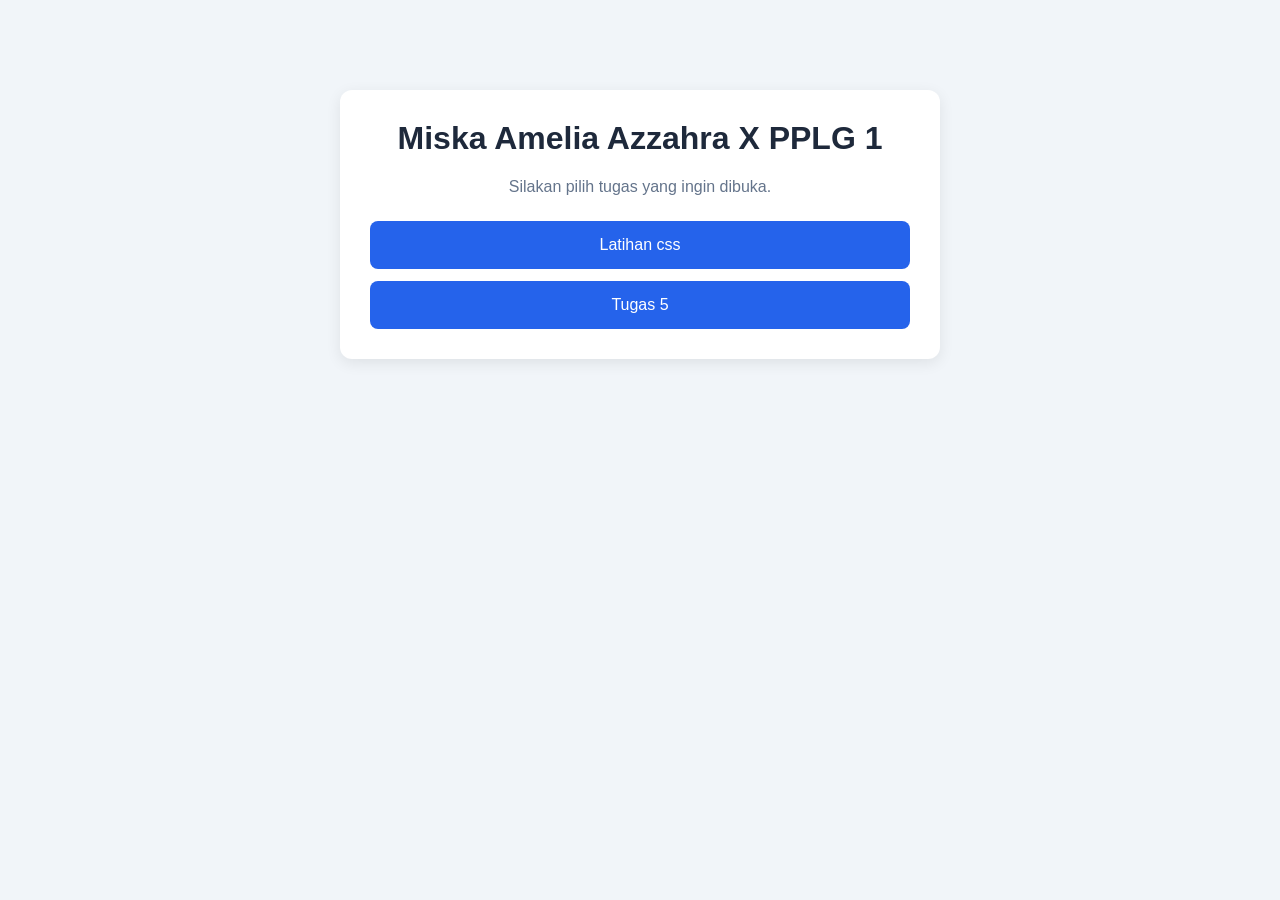
<file: index.html>
<!DOCTYPE html>
<html lang="en">
<head>
    <meta charset="UTF-8">
    <meta name="viewport" content="width=device-width, initial-scale=1.0">
    <title>Menu Tugas Miska Amelia Azzahra X PPLG 1</title>
    <link rel="stylesheet" href="style.css">
</head>
<body>

    <div class="container">
        <h1>Miska Amelia Azzahra X PPLG 1</h1>
        <p>Silakan pilih tugas yang ingin dibuka.</p>

        <a href="latihan1_index.html" class="menu">
            Latihan css
        </a>

        <a href="table.html" class="menu">
            Tugas 5
        </a>

    </div>

</body>
</html>
</file>
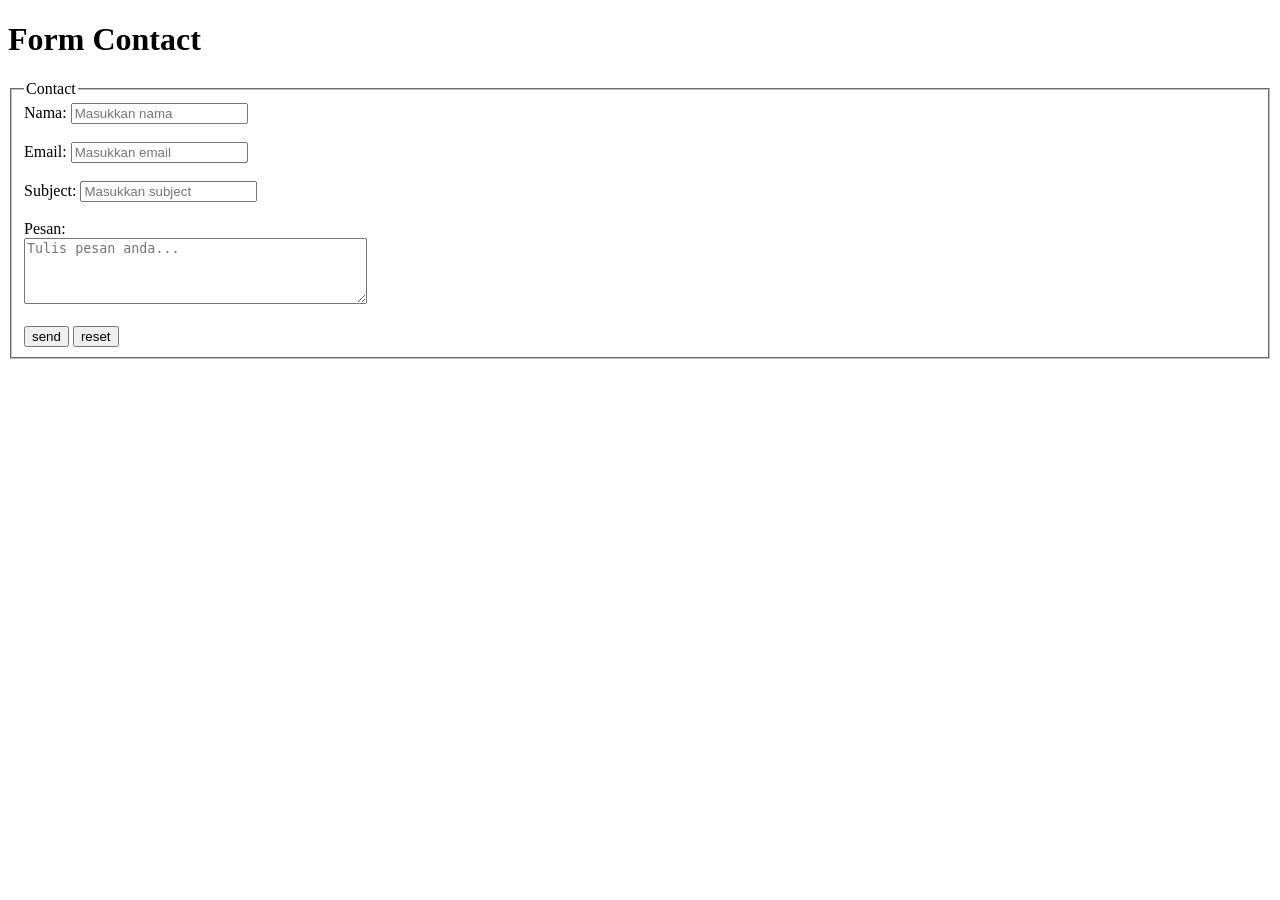
<file: contact.html>
<!DOCTYPE html>
<html lang="en">
<head>
  <meta charset="UTF-8">
  <meta name="viewport" content="width=device-width, initial-scale=1.0">
  <title>Form Contact</title>
</head>
<body>

  <h1>Form Contact</h1>
  <form>
    <fieldset>
      <legend>Contact</legend>
      <label form="Nama">Nama:</label>
      <input type="text" name="nama" placeholder="Masukkan nama"><br><br>

      <label form="Email">Email:</label>
      <input type="email" name="email" placeholder="Masukkan email"><br><br>

      <label form="Subject">Subject:</label>
      <input type="subject" name="subject" placeholder="Masukkan subject"><br><br>

      <label for="Pesan">Pesan:</label><br>
      <textarea id="Pesan" name="Pesan" rows="4" cols="40" placeholder="Tulis pesan anda..." required></textarea><br><br>

      <input type="submit" value="send" formaction="../../../TUGAS DANI/TUGAS HTML Dani Arya Putra/TUGAS 5/table.html">
      <input type="reset" value="reset">
    </fieldset>
  </form>

</body>
</html>
</file>
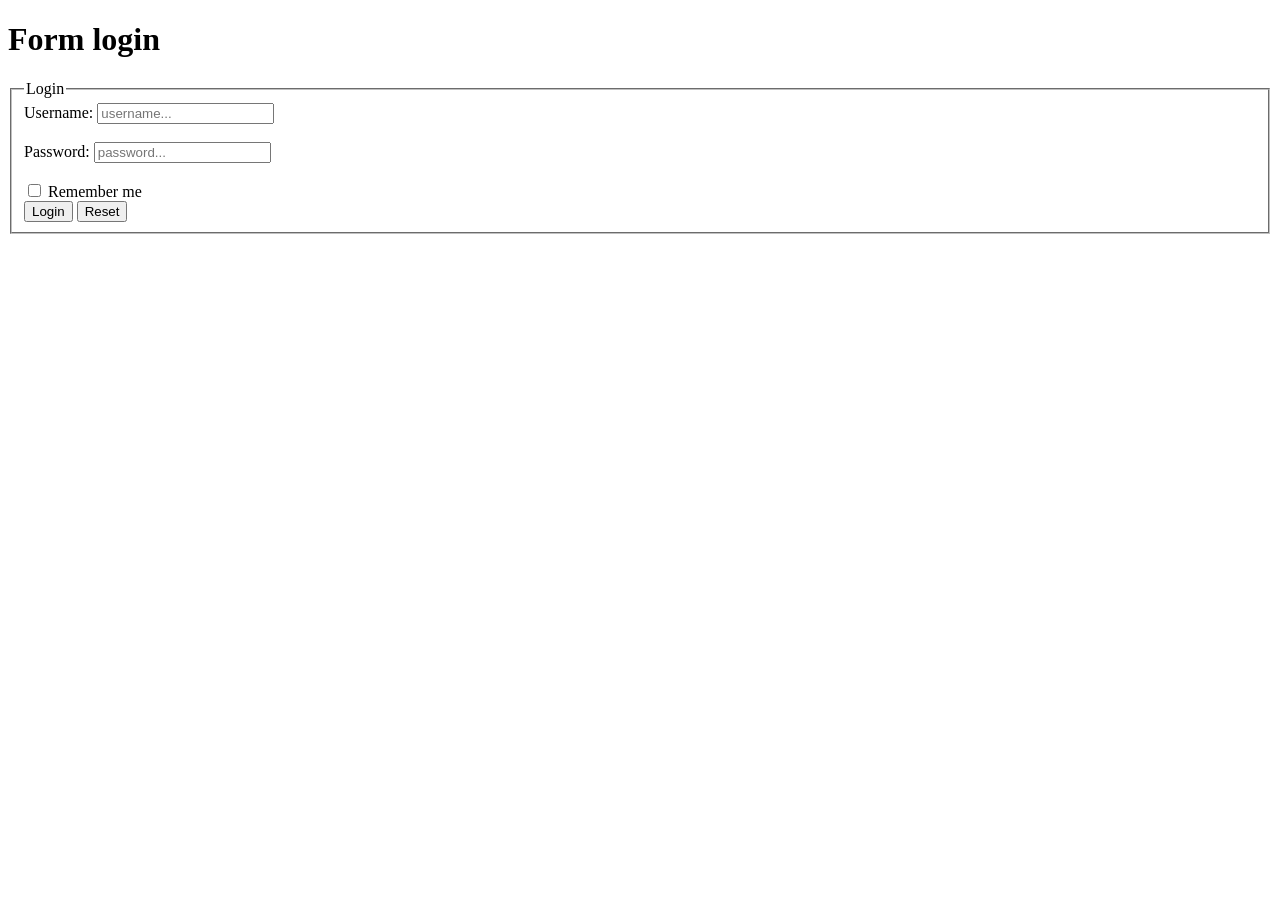
<file: login.html>
<!DOCTYPE html>
<html lang="en">
<head>
  <meta charset="UTF-8">
  <meta name="viewport" content="width=device-width, initial-scale=1.0">
  <title>Form Login</title>
</head>
<body>

  <h1>Form login</h1>
  <form action="from.html">
    <fieldset>
      <legend>Login</legend>
      <label for="username">Username:</label>
      <input for="username" id="username" name="username" placeholder="username..."/> <br><br>
      <label for="password">Password:</label> 
      <input for="password" id="password" name="password" placeholder="password..."/> <br><br>
      <input type="checkbox" id="Remember me" name="Remember me" value="Remember me"/>
      <label for="Remember me">Remember me</label> <br>
      <input type="submit" value="Login" formaction="table.html">
      <input type="reset" value="Reset"> <br>
    </fieldset>
  </form>

</body>
</html>
</file>
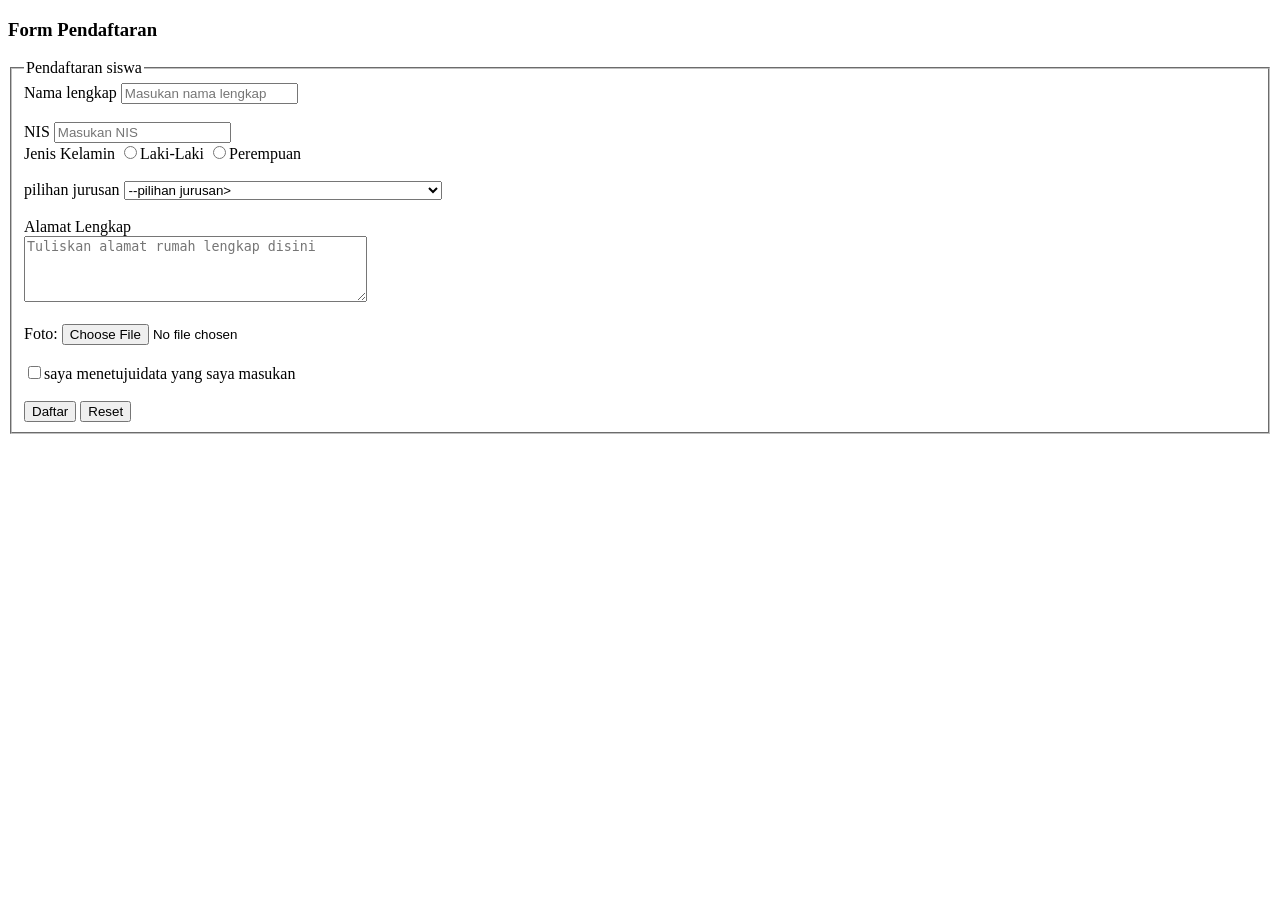
<file: pendaftaran.html>
<!DOCTYPE html>
<html lang="en">
<head>
  <meta charset="UTF-8">
  <meta name="viewport" content="width=device-width, initial-scale=1.0">
  <title> Form Pendaftaran</title>
</head>
<body>

  <h3>Form Pendaftaran</h3>
  <form>
    <fieldset>
      <legend>Pendaftaran siswa</legend>
      <label for="name"> Nama lengkap</label>
      <input type="text" id="NIS" name="NIS" placeholder="Masukan nama lengkap" required><br><br>

      <label for="NIS">NIS</label>
      <input type="text" id="NIS" name="NIS" placeholder="Masukan NIS" required><br>

      <label>Jenis Kelamin</label>
      <input type="radio" name="jk" value="L">Laki-Laki
      <input type="radio" name="jk" value="P">Perempuan<br><br>

      <label for="jurusan">pilihan jurusan</label>
      <select id="jurusan" name="jurusan" required>
        <option value="">--pilihan jurusan></option>
        <option value="TSM">Teknik Sepeda Motor [TSM]</option>
        <option value="PPLG">Perkembangan Perangkat Lunak dan Gim [PPLG]</option>
        <option value="TKJ">Teknik Komputer & Jaringan</option>
      </select><br><br>

      <label for="Alamat">Alamat Lengkap</label><br>
      <textarea name="Alamat" id="Alamat" rows="4" cols="40" placeholder="Tuliskan alamat rumah lengkap disini"></textarea><br><br>

      <label>Foto:</label>
      <input type="file" name="Choose file" accept="image"><br><br>
      <input type="checkbox" name="id" value="saya menetujui data yang saya masukan">saya menetujuidata yang saya masukan<br><br>

      <input type="submit" value="Daftar" formaction="table.html">
      <input type="reset" value="Reset">
    </fieldset>
  </form>
  
</body>
</html>
</file>
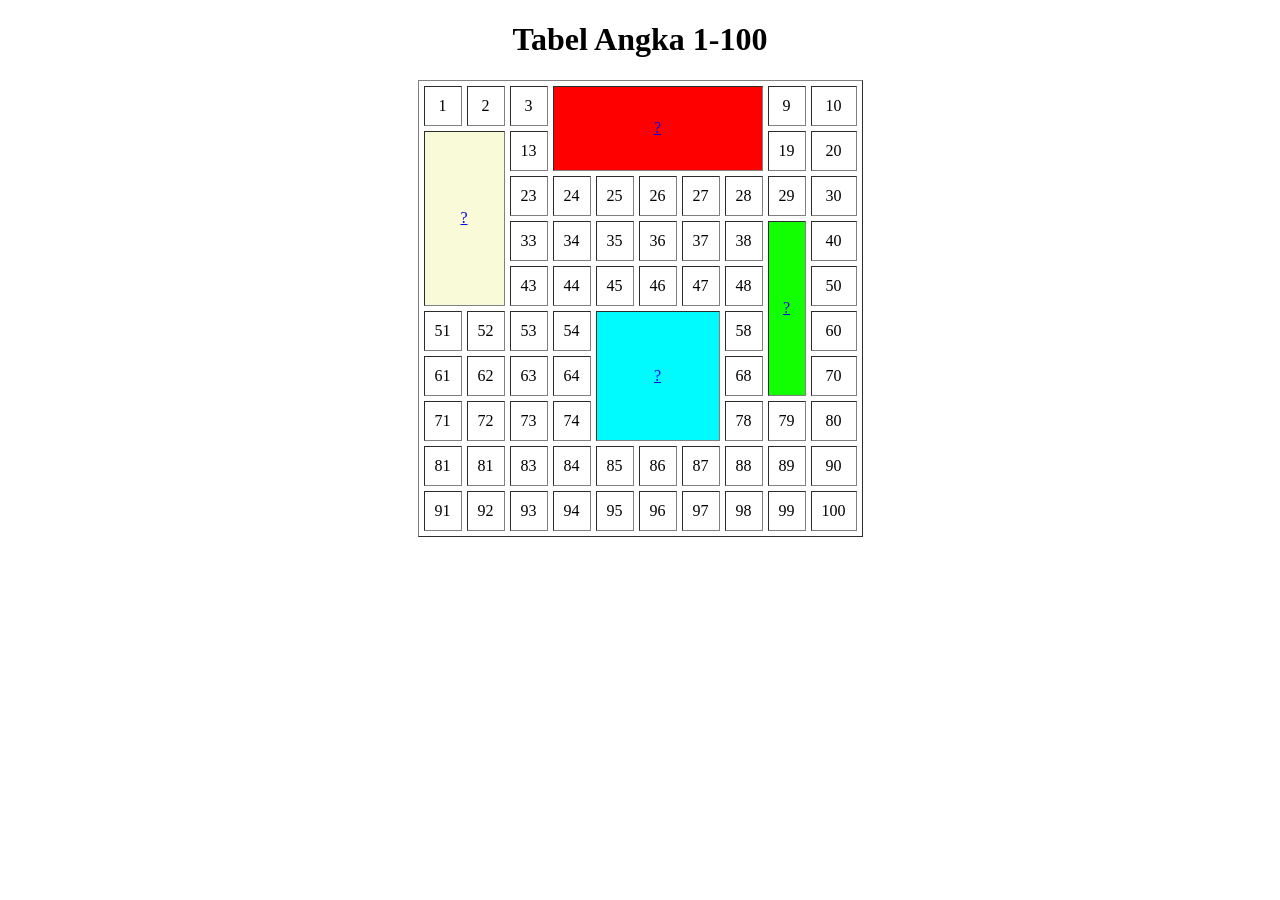
<file: table.html>
<!DOCTYPE html>
<html lang="en">
<head>
  <meta charset="UTF-8">
  <meta name="viewport" content="width=device-width, initial-scale=1.0">
  <title>Tabel Angka</title>
</head>
<body>
  
  <h1 style="text-align: center;">Tabel Angka 1-100</h1>
  <table border="1" width="5" cellpadding="10" cellspacing="5" align="center" style="text-align: center;">
    <tr>
      <td>1</td>
      <td>2</td>
      <td>3</td>
      <td colspan="5" rowspan="2" style="background-color: rgb(255, 0, 0);"><a href="login.html">?</a></td>
      <td>9</td>
      <td>10</td>
    </tr>
    <tr>
      <td colspan="2" rowspan="4" style="background-color: rgb(249, 250, 215);"><a href="pendaftaran.html">?</a></td>
      <td>13</td>
      <td>19</td>
      <td>20</td>
    </tr>
    <tr>
      <td>23</td>
      <td>24</td>
      <td>25</td>
      <td>26</td>
      <td>27</td>
      <td>28</td>
      <td>29</td>
      <td>30</td>
    </tr>
    <tr>
      <td>33</td>
      <td>34</td>
      <td>35</td>
      <td>36</td>
      <td>37</td>
      <td>38</td>
      <td rowspan="4" style="background-color: rgb(17, 255, 0);"><a href="url.html">?</a></td>
      <td>40</td>
    </tr>
    <tr>
      <td>43</td>
      <td>44</td>
      <td>45</td>
      <td>46</td>
      <td>47</td>
      <td>48</td>
      <td>50</td>
    </tr>
    <tr>
      <td>51</td>
      <td>52</td>
      <td>53</td>
      <td>54</td>
      <td colspan="3" rowspan="3" style="background-color: rgb(0, 251, 255);"><a href="contact.html">?</a></td>
      <td>58</td>
      <td>60</td>
    </tr>
    <tr>
      <td>61</td>
      <td>62</td>
      <td>63</td>
      <td>64</td>
      <td>68</td>
      <td>70</td>
    </tr>
    <tr>
      <td>71</td>
      <td>72</td>
      <td>73</td>
      <td>74</td>
      <td>78</td>
      <td>79</td>
      <td>80</td>
    </tr>
    <tr>
      <td>81</td>
      <td>81</td>
      <td>83</td>
      <td>84</td>
      <td>85</td>
      <td>86</td>
      <td>87</td>
      <td>88</td>
      <td>89</td>
      <td>90</td>
    </tr>
    <tr>
      <td>91</td>
      <td>92</td>
      <td>93</td>
      <td>94</td>
      <td>95</td>
      <td>96</td>
      <td>97</td>
      <td>98</td>
      <td>99</td>
      <td>100</td>
    </tr>
  </table>

</body>
</html>
</file>
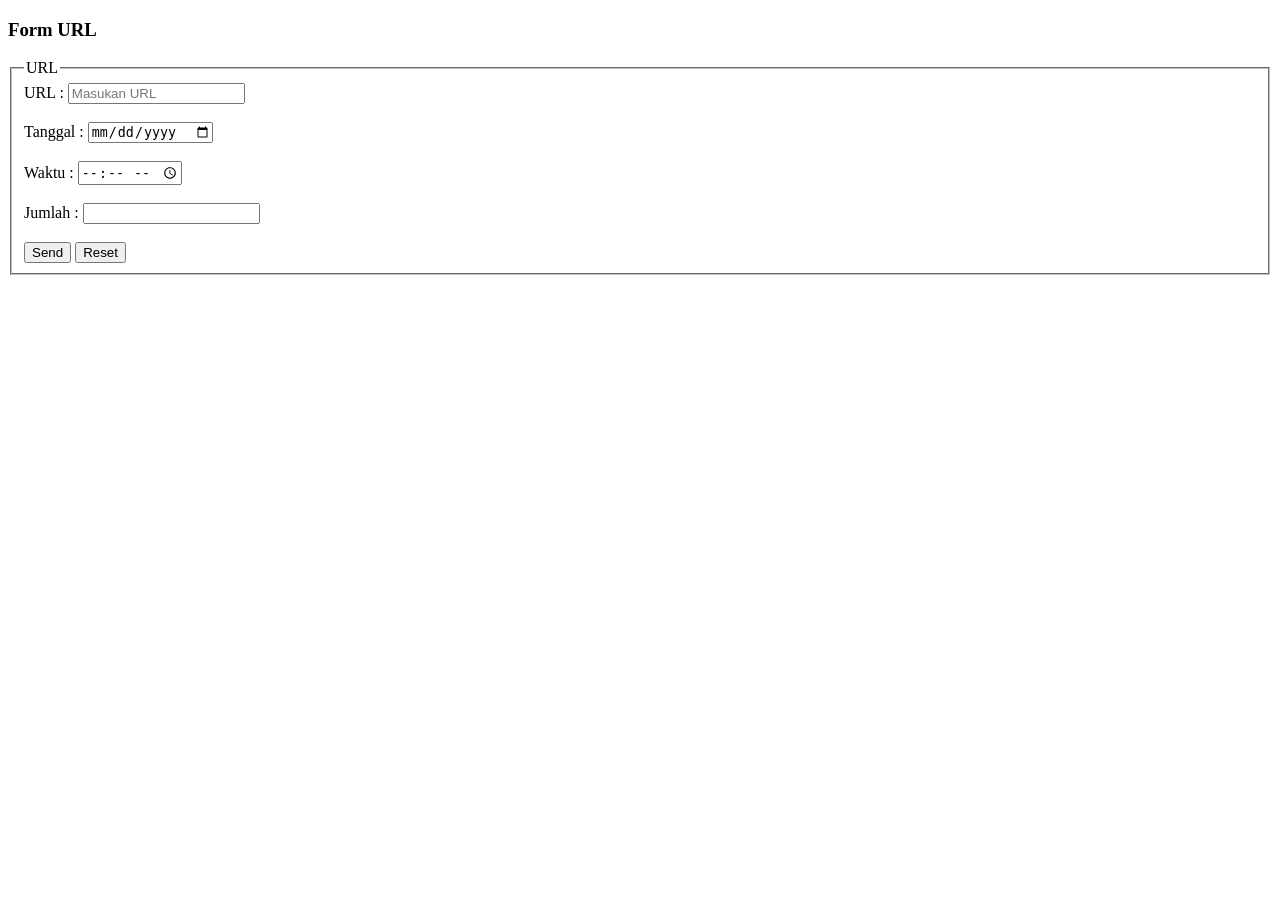
<file: url.html>
<!DOCTYPE html>
<html lang="en">
<head>
  <meta charset="UTF-8">
  <meta name="viewport" content="width=device-width, initial-scale=1.0">
  <title>Form URL</title>
</head>
<body>

  <h3>Form URL</h3>
  <form>
    <fieldset>
      <legend>URL</legend>
      <label for="URL">URL :</label>
      <input type="url" name="website" placeholder="Masukan URL"><br><br>

      <label>Tanggal :</label>
      <input type="date" name="Tanggal"><br><br>

      <label>Waktu :</label>
      <input type="time" name="jam"><br><br>

      <label>Jumlah :</label>
      <input type="text" name="jumplah"><br><br>

      <input type="submit" value="Send" formaction="table.html">
      <input type="reset" value="Reset">
    </fieldset>
  </form>
  
</body>
</html>
</file>
<file: style.css>
* {
    box-sizing: border-box;
}

body {
    margin: 0;
    padding: 40px 20px;
    font-family: Arial, sans-serif;
    background: #f1f5f9;
    color: #1e293b;
}

.container {
    max-width: 600px;
    margin: 50px auto;
    padding: 30px;
    background: white;
    border-radius: 12px;
    box-shadow: 0 4px 15px #00000015;
}

h1 {
    text-align: center;
    margin-top: 0;
}

p {
    text-align: center;
    color: #64748b;
    margin-bottom: 25px;
}

.menu {
    display: block;
    padding: 15px;
    margin-top: 12px;
    background: #2563eb;
    color: white;
    text-align: center;
    text-decoration: none;
    border-radius: 8px;
    transition: 0.2s;
}

.menu:hover {
    background: #1d4ed8;
    transform: translateY(-2px);
}
</file>
